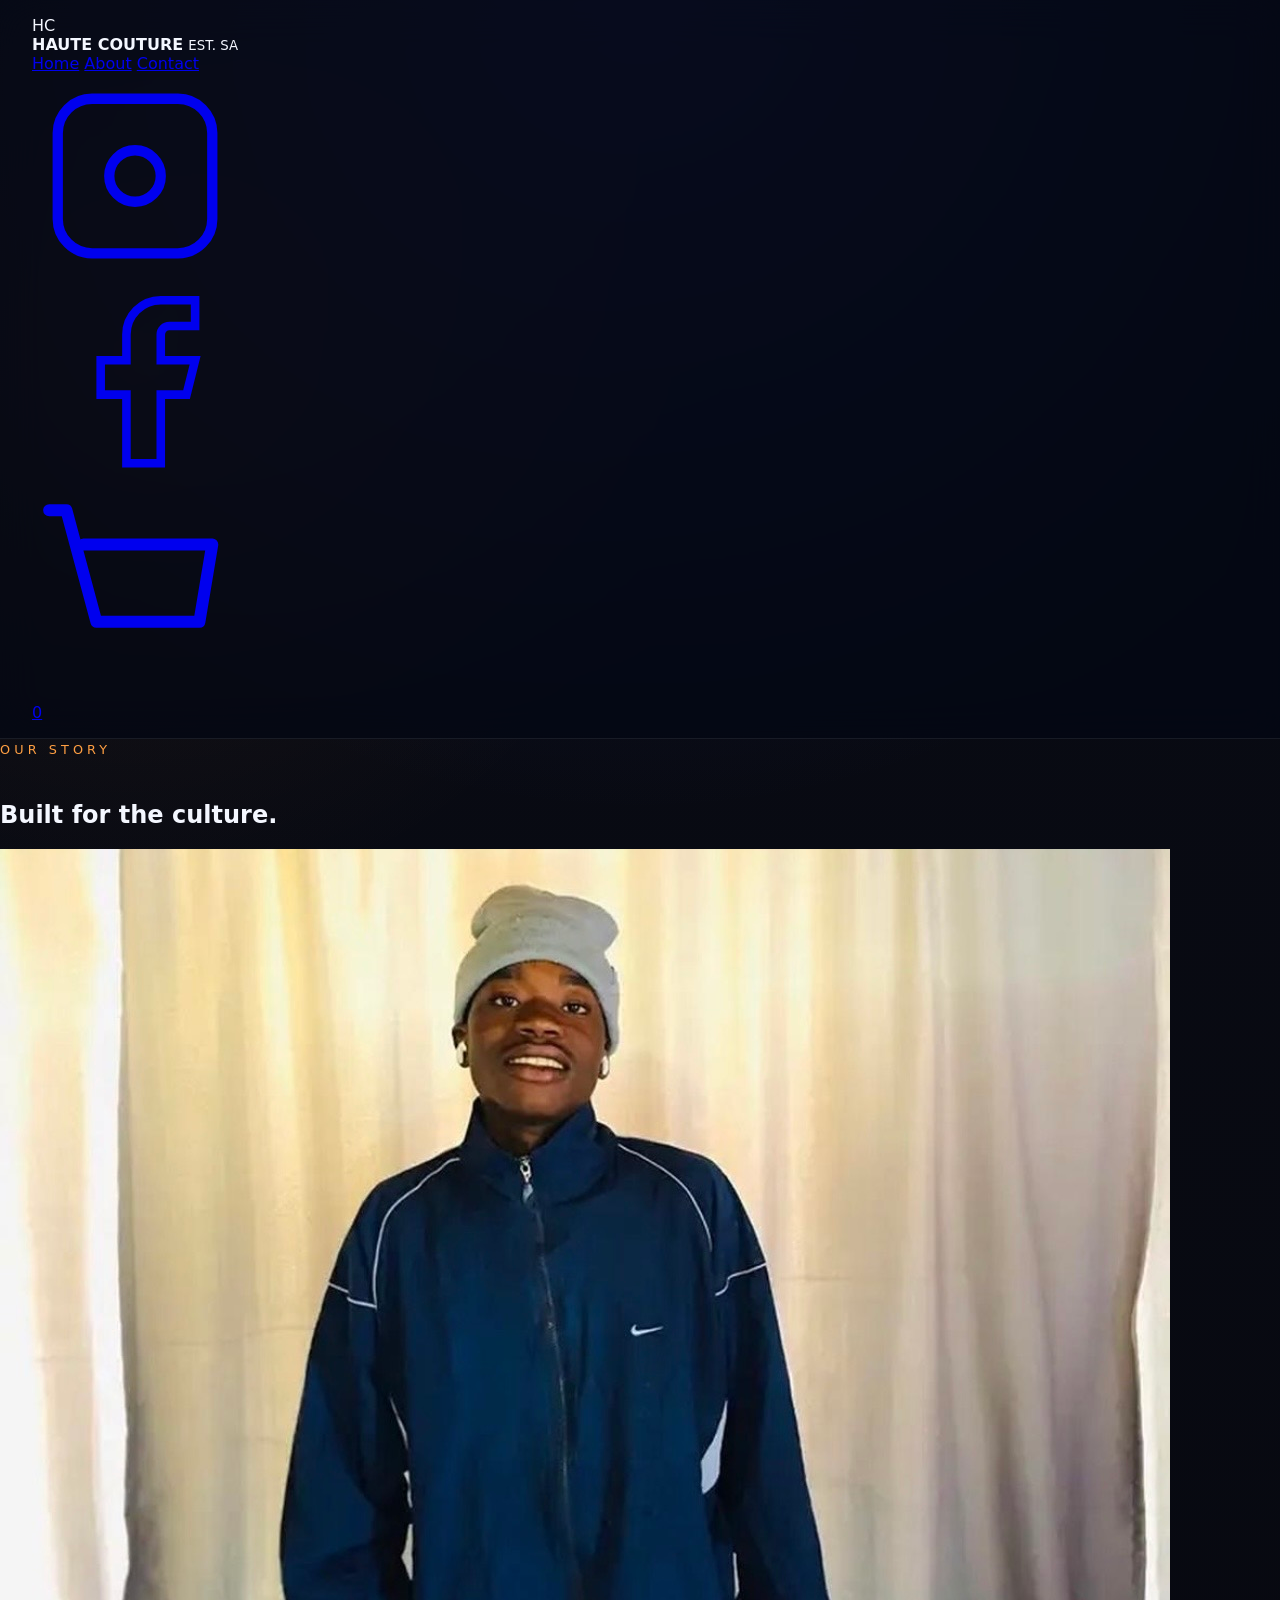
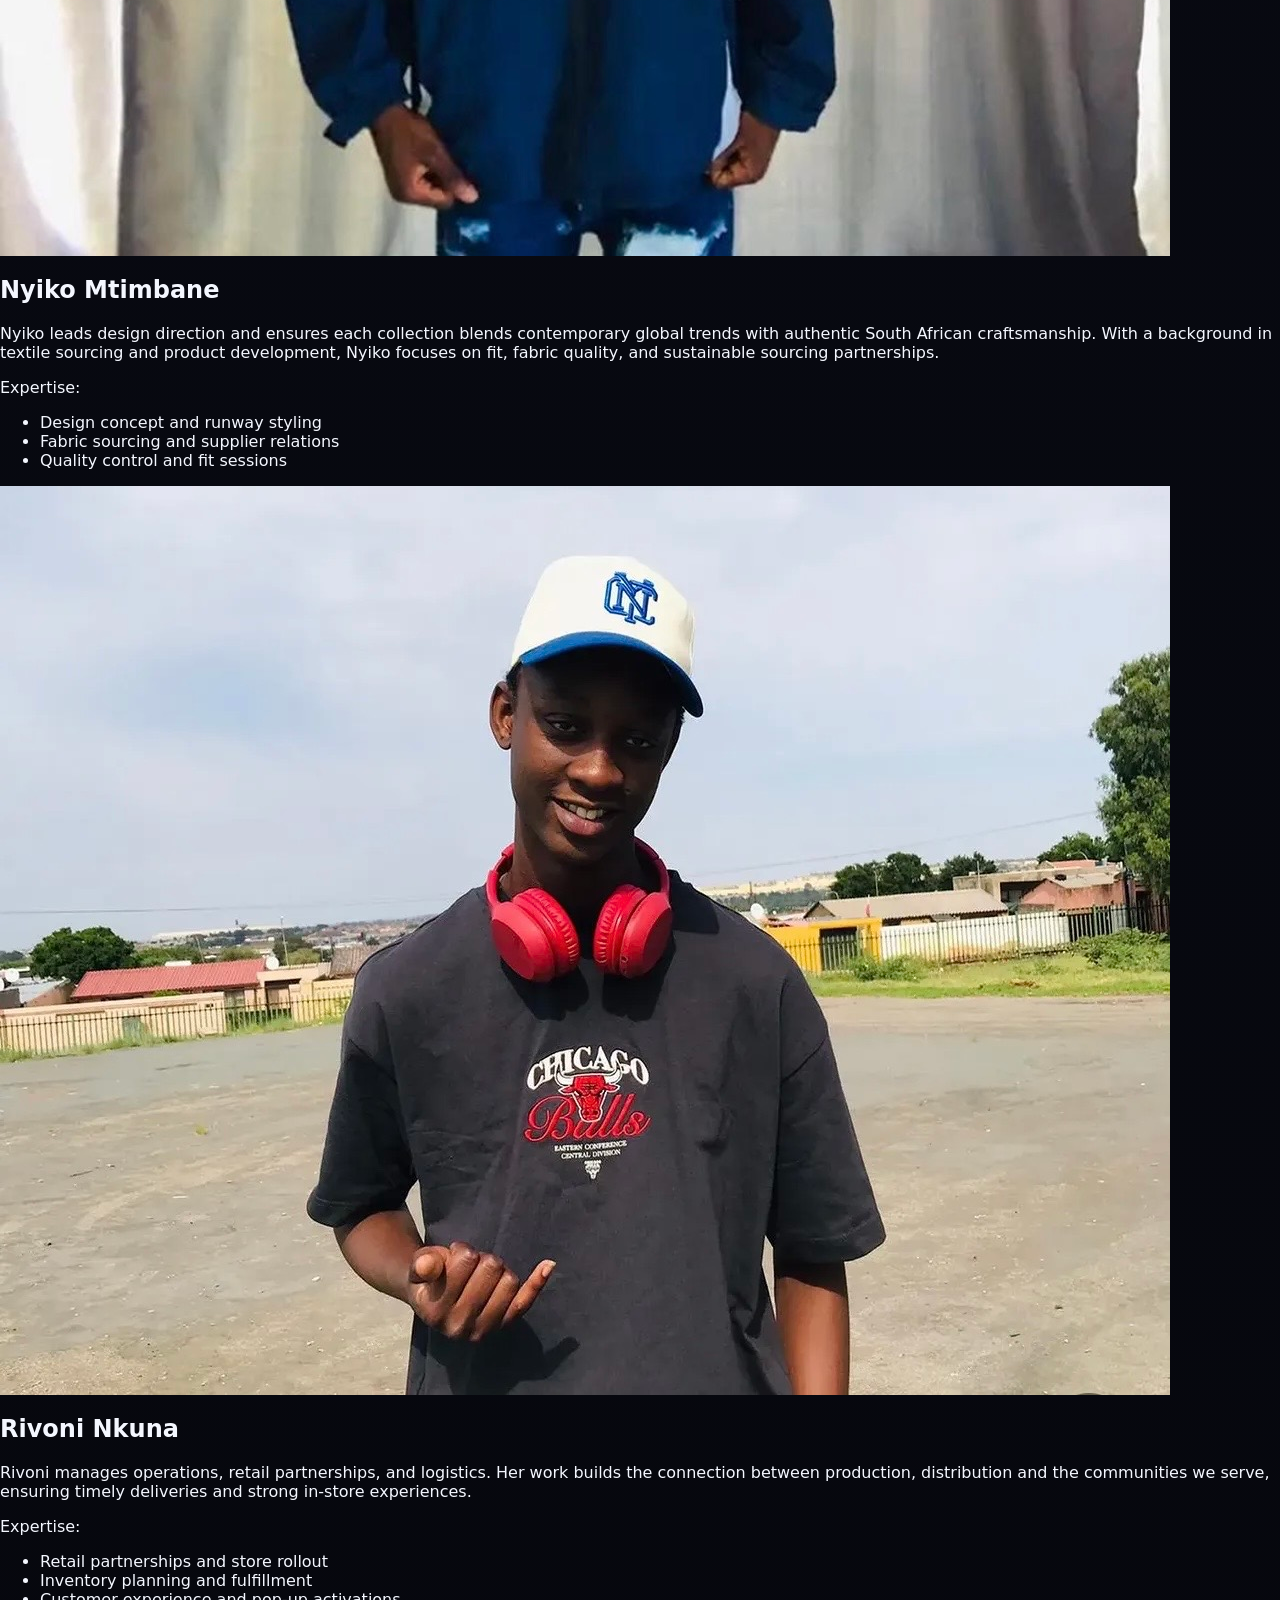
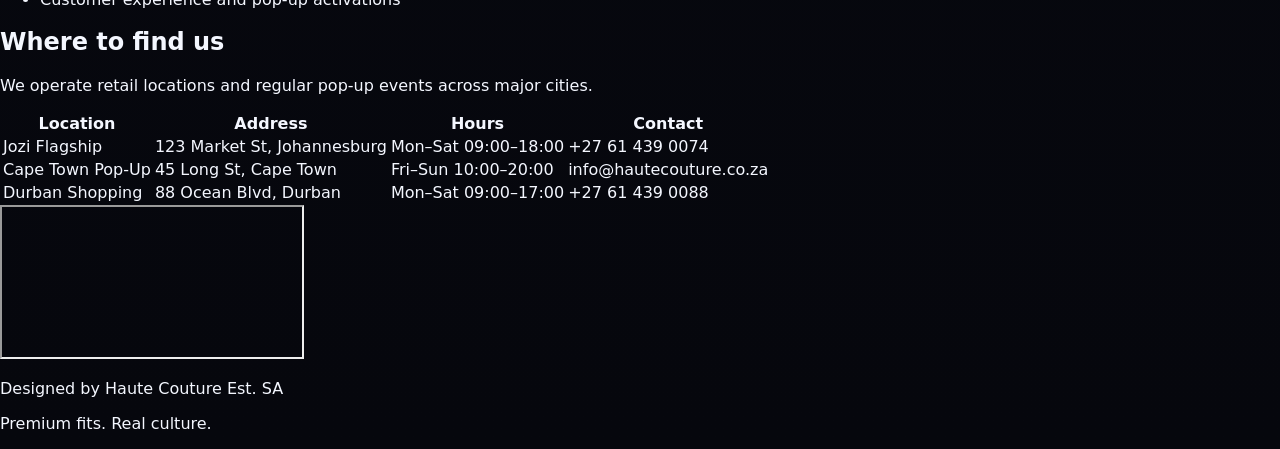
<file: about.html>
<!DOCTYPE html>
<html lang="en">
<head>
    <meta charset="UTF-8">
    <meta name="viewport" content="width=device-width, initial-scale=1.0">
    <title>About | Haute Couture</title>
    <link rel="stylesheet" href="style.css">
</head>
<body>
    <header class="site-header">
        <div class="container header-row">
            <div class="logo-wrap" aria-label="Haute Couture home">
                <span class="logo-mark">HC</span>
                <div>
                    <strong>HAUTE COUTURE</strong>
                    <small>EST. SA</small>
                </div>
            </div>

            <nav class="main-nav" aria-label="Main navigation">
                <a href="index.html">Home</a>
                <a href="about.html">About</a>
                <a href="contact.html">Contact</a>
            </nav>

            <div class="nav-icons">
                <a class="icon-btn" href="#" aria-label="Instagram">
                    <svg viewBox="0 0 24 24" fill="none" xmlns="http://www.w3.org/2000/svg"><rect x="3" y="3" width="18" height="18" rx="4" stroke="currentColor" stroke-width="1.2"/><circle cx="12" cy="12" r="3" stroke="currentColor" stroke-width="1.2"/></svg>
                </a>
                <a class="icon-btn" href="#" aria-label="Facebook">
                    <svg viewBox="0 0 24 24" fill="none" xmlns="http://www.w3.org/2000/svg"><path d="M18 2h-3a4 4 0 0 0-4 4v3H8v4h3v8h4v-8h3l1-4h-4V6a1 1 0 0 1 1-1h3V2z" stroke="currentColor" stroke-width="1" fill="none"/></svg>
                </a>
                <a class="icon-btn" href="cart.html" id="cart-btn" aria-label="Cart">
                    <svg viewBox="0 0 24 24" fill="none" xmlns="http://www.w3.org/2000/svg"><path d="M6 6h15l-1.5 9h-12L4 2H2" stroke="currentColor" stroke-width="1.4" stroke-linecap="round" stroke-linejoin="round"/></svg>
                    <span id="cart-count">0</span>
                </a>
            </div>
        </div>
    </header>

    <main class="container page-space">
        <section class="section-head">
            <div>
                <span class="eyebrow muted">Our story</span>
                <h2>Built for the culture.</h2>
            </div>
        </section>

        <section class="about-grid">
            <div class="about-item card">
                <img src="founder1.jpg.jpg" alt="Nyiko Mtimbane">
                <div class="about-details">
                    <h2>Nyiko Mtimbane</h2>
                    <p>Nyiko leads design direction and ensures each collection blends contemporary global trends with authentic South African craftsmanship. With a background in textile sourcing and product development, Nyiko focuses on fit, fabric quality, and sustainable sourcing partnerships.</p>
                    <p class="muted">Expertise:</p>
                    <ul class="feature-list compact-list">
                        <li>Design concept and runway styling</li>
                        <li>Fabric sourcing and supplier relations</li>
                        <li>Quality control and fit sessions</li>
                    </ul>
                </div>
            </div>

            <div class="about-item card">
                <img src="founder2.jpg.jpg" alt="Rivoni Nkuna">
                <div class="about-details">
                    <h2>Rivoni Nkuna</h2>
                    <p>Rivoni manages operations, retail partnerships, and logistics. Her work builds the connection between production, distribution and the communities we serve, ensuring timely deliveries and strong in-store experiences.</p>
                    <p class="muted">Expertise:</p>
                    <ul class="feature-list compact-list">
                        <li>Retail partnerships and store rollout</li>
                        <li>Inventory planning and fulfillment</li>
                        <li>Customer experience and pop-up activations</li>
                    </ul>
                </div>
            </div>
        </section>

        <section class="page-space-sm">
            <h2>Where to find us</h2>
            <p class="muted">We operate retail locations and regular pop-up events across major cities.</p>

            <table class="store-table">
                <thead>
                    <tr>
                        <th>Location</th>
                        <th>Address</th>
                        <th>Hours</th>
                        <th>Contact</th>
                    </tr>
                </thead>
                <tbody>
                    <tr>
                        <td>Jozi Flagship</td>
                        <td>123 Market St, Johannesburg</td>
                        <td>Mon–Sat 09:00–18:00</td>
                        <td>+27 61 439 0074</td>
                    </tr>
                    <tr>
                        <td>Cape Town Pop-Up</td>
                        <td>45 Long St, Cape Town</td>
                        <td>Fri–Sun 10:00–20:00</td>
                        <td>info@hautecouture.co.za</td>
                    </tr>
                    <tr>
                        <td>Durban Shopping</td>
                        <td>88 Ocean Blvd, Durban</td>
                        <td>Mon–Sat 09:00–17:00</td>
                        <td>+27 61 439 0088</td>
                    </tr>
                </tbody>
            </table>

            <div class="map-wrap">
                <iframe src="https://www.google.com/maps?q=Johannesburg%20South%20Africa&output=embed" allowfullscreen="" loading="lazy"></iframe>
            </div>
        </section>
    </main>

    <footer class="site-footer">
        <div class="container footer-inner">
            <p>Designed by Haute Couture Est. SA</p>
            <p>Premium fits. Real culture.</p>
        </div>
    </footer>
</body>
</html>
</file>
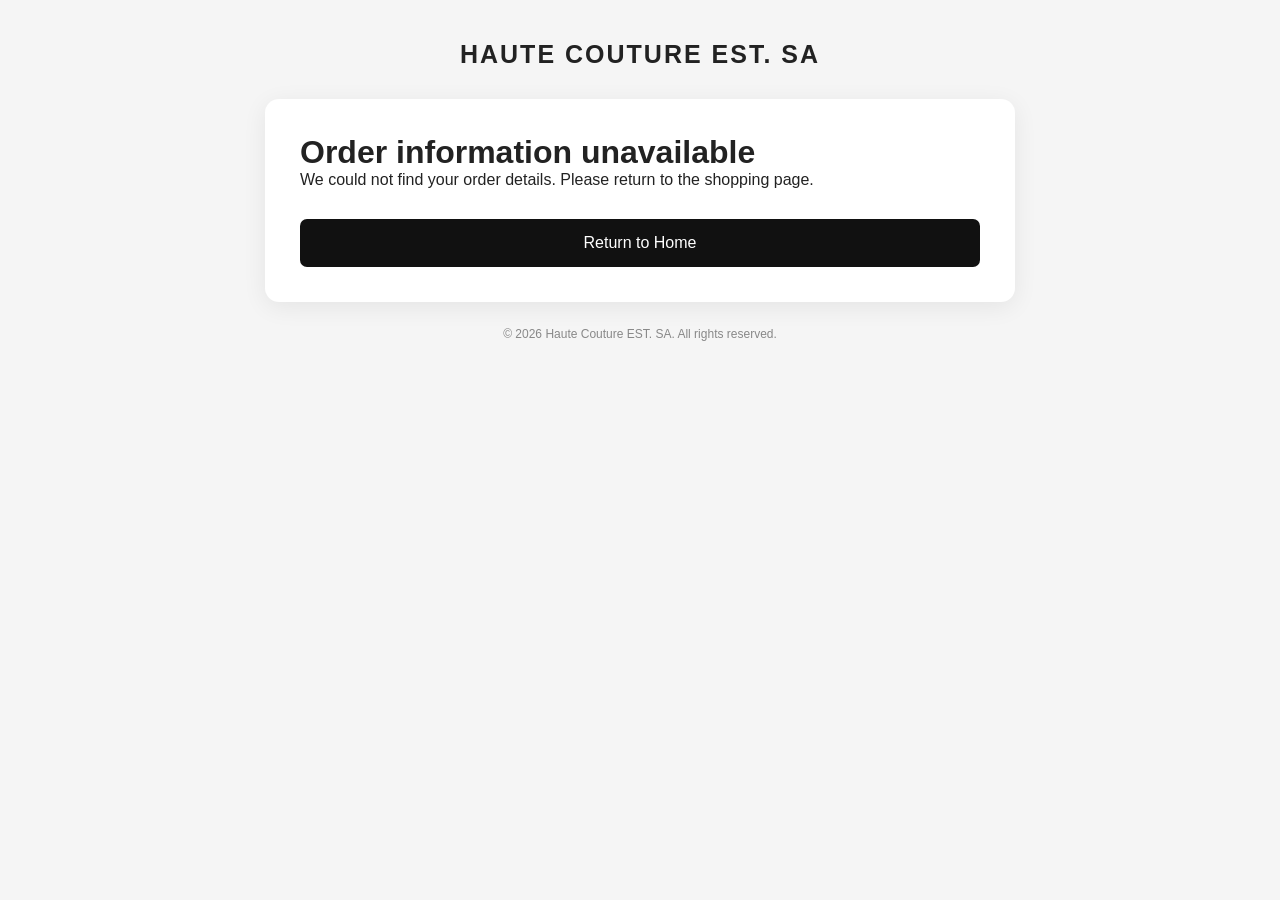
<file: order-confirmation.html>
<!DOCTYPE html>
<html lang="en">
<head>
    <meta charset="UTF-8">
    <meta name="viewport" content="width=device-width, initial-scale=1.0">

    <title>Order Confirmation | Haute Couture EST. SA</title>

    <style>
        * {
            margin: 0;
            padding: 0;
            box-sizing: border-box;
        }

        body {
            font-family: Arial, sans-serif;
            background: #f5f5f5;
            color: #222;
            min-height: 100vh;
            padding: 40px 20px;
        }

        .confirmation-container {
            max-width: 750px;
            margin: auto;
        }

        .brand {
            text-align: center;
            margin-bottom: 30px;
            font-size: 25px;
            font-weight: bold;
            letter-spacing: 2px;
        }

        .confirmation-card {
            background: white;
            border-radius: 14px;
            padding: 35px;
            box-shadow: 0 5px 25px rgba(0,0,0,0.07);
        }

        .success-icon {
            width: 75px;
            height: 75px;
            margin: 0 auto 20px;
            border-radius: 50%;
            background: #e6f8ed;
            color: #159447;
            display: flex;
            align-items: center;
            justify-content: center;
            font-size: 38px;
        }

        .heading {
            text-align: center;
            margin-bottom: 12px;
        }

        .heading h1 {
            font-size: 28px;
            margin-bottom: 10px;
        }

        .heading p {
            color: #666;
            line-height: 1.6;
        }

        .order-number {
            background: #f5f5f5;
            padding: 18px;
            border-radius: 8px;
            text-align: center;
            margin: 25px 0;
        }

        .order-number small {
            color: #777;
            display: block;
            margin-bottom: 8px;
        }

        .order-number strong {
            font-size: 21px;
            letter-spacing: 1px;
        }

        .section {
            margin-top: 28px;
        }

        .section h2 {
            font-size: 18px;
            margin-bottom: 15px;
            border-bottom: 1px solid #eee;
            padding-bottom: 12px;
        }

        .detail-row {
            display: flex;
            justify-content: space-between;
            gap: 15px;
            padding: 10px 0;
            font-size: 14px;
        }

        .detail-row span:first-child {
            color: #666;
        }

        .detail-row span:last-child {
            text-align: right;
            overflow-wrap: anywhere;
        }

        .product-item {
            display: flex;
            justify-content: space-between;
            gap: 15px;
            padding: 13px 0;
            border-bottom: 1px solid #eee;
        }

        .product-item span:first-child {
            font-weight: 500;
        }

        .product-item span:last-child {
            white-space: nowrap;
        }

        .total-row {
            font-size: 18px;
            font-weight: bold;
            border-top: 1px solid #ddd;
            margin-top: 10px;
            padding-top: 18px;
        }

        .status {
            display: inline-block;
            background: #fff2d8;
            color: #966000;
            padding: 8px 14px;
            border-radius: 20px;
            font-size: 13px;
            font-weight: bold;
        }

        .notice {
            background: #f7f7f7;
            padding: 16px;
            border-radius: 8px;
            margin-top: 25px;
            color: #555;
            font-size: 14px;
            line-height: 1.6;
        }

        .shop-button {
            display: block;
            background: #111;
            color: white;
            text-decoration: none;
            text-align: center;
            padding: 15px;
            border-radius: 7px;
            margin-top: 30px;
            transition: 0.3s;
        }

        .shop-button:hover {
            background: #444;
        }

        .footer {
            text-align: center;
            color: #888;
            font-size: 12px;
            margin-top: 25px;
        }

        @media (max-width: 550px) {
            body {
                padding: 20px 12px;
            }

            .confirmation-card {
                padding: 22px 17px;
            }

            .heading h1 {
                font-size: 23px;
            }

            .detail-row,
            .product-item {
                font-size: 13px;
            }
        }
    </style>
</head>

<body>

    <main class="confirmation-container">

        <div class="brand">
            HAUTE COUTURE EST. SA
        </div>

        <div class="confirmation-card">

            <div class="success-icon">✓</div>

            <div class="heading">
                <h1>Thank You for Your Order!</h1>

                <p>
                    Your order has been successfully submitted.
                    We appreciate your support.
                </p>
            </div>

            <div class="order-number">
                <small>YOUR ORDER NUMBER</small>
                <strong id="order-id">Loading...</strong>
            </div>

            <div class="section">
                <h2>Order Status</h2>

                <span class="status" id="order-status">
                    Pending confirmation
                </span>
            </div>

            <div class="section">
                <h2>Customer Information</h2>

                <div id="customer-details"></div>
            </div>

            <div class="section">
                <h2>Delivery Information</h2>

                <div id="delivery-details"></div>
            </div>

            <div class="section">
                <h2>Products Ordered</h2>

                <div id="order-items"></div>
            </div>

            <div class="section">
                <h2>Payment Summary</h2>

                <div id="payment-summary"></div>
            </div>

            <div class="notice">
                <strong>What's next?</strong><br>
                Our team will contact you to confirm your
                order and arrange payment and delivery.
                Please keep your order number for reference.
            </div>

            <a href="index.html" class="shop-button">
                Continue Shopping
            </a>

        </div>

        <div class="footer">
            © 2026 Haute Couture EST. SA. All rights reserved.
        </div>

    </main>

    <script>
        const order = JSON.parse(
            sessionStorage.getItem('orderConfirmationData') || 'null'
        );

        const money = (amount) =>
            `R${Number(amount || 0).toFixed(2)}`;

        const safe = (value) =>
            String(value ?? '').replace(/[&<>"']/g, char => ({
                '&': '&amp;',
                '<': '&lt;',
                '>': '&gt;',
                '"': '&quot;',
                "'": '&#39;'
            })[char]);

        if (!order) {

            document.querySelector('.confirmation-card').innerHTML = `
                <h1>Order information unavailable</h1>
                <p>
                    We could not find your order details.
                    Please return to the shopping page.
                </p>
                <a href="index.html" class="shop-button">
                    Return to Home
                </a>
            `;

        } else {

            document.getElementById('order-id').textContent =
                order.orderId;

            document.getElementById('order-status').textContent =
                order.status || 'Pending confirmation';

            document.getElementById('customer-details').innerHTML = `
                <div class="detail-row">
                    <span>Full name</span>
                    <span>${safe(order.fullName)}</span>
                </div>

                <div class="detail-row">
                    <span>Email</span>
                    <span>${safe(order.email)}</span>
                </div>

                <div class="detail-row">
                    <span>Phone</span>
                    <span>${safe(order.phone)}</span>
                </div>
            `;

            document.getElementById('delivery-details').innerHTML = `
                <div class="detail-row">
                    <span>Address</span>
                    <span>
                        ${safe(order.address)},
                        ${safe(order.city)},
                        ${safe(order.state)},
                        ${safe(order.zip)},
                        ${safe(order.country)}
                    </span>
                </div>

                <div class="detail-row">
                    <span>Delivery notes</span>
                    <span>${safe(order.notes || 'None')}</span>
                </div>
            `;

            document.getElementById('order-items').innerHTML =
                (order.items || []).map(item => `
                    <div class="product-item">
                        <span>${safe(item.name)}</span>
                        <span>${money(item.price)}</span>
                    </div>
                `).join('');

            document.getElementById('payment-summary').innerHTML = `
                <div class="detail-row">
                    <span>Subtotal</span>
                    <span>${money(order.subtotal)}</span>
                </div>

                <div class="detail-row">
                    <span>Delivery fee</span>
                    <span>${money(order.shipping)}</span>
                </div>

                <div class="detail-row total-row">
                    <span>Total</span>
                    <span>${money(order.total)}</span>
                </div>
            `;
        }
    </script>

</body>
</html>
</file>
<file: style.css>
:root {
  --bg: #090b14;
  --surface: rgba(255, 255, 255, 0.08);
  --text: #f4f7ff;
  --muted: #b4b9cd;
  --accent: #ff9f43;
  --shadow: 0 32px 120px rgba(0, 0, 0, 0.28);
  --line: rgba(255, 255, 255, 0.12);
  font-family: 'Inter', ui-sans-serif, system-ui, sans-serif;
}

* {
  box-sizing: border-box;
}

html {
  scroll-behavior: smooth;
  
}

body {
  margin: 0;
  min-height: 100vh;
  background: radial-gradient(circle at top, rgba(74, 95, 248, 0.16), transparent 22%),
    radial-gradient(circle at 10% 10%, rgba(255, 159, 67, 0.08), transparent 16%),
    linear-gradient(180deg, #090b14 0%, #06070d 100%);
  color: var(--text);
  overflow-x: hidden;
}

button,
a {
  font: inherit;
}

img {
  display: block;
  max-width: 100%;
}

.site-header {
  position: sticky;
  top: 0;
  z-index: 20;
  display: flex;
  align-items: center;
  justify-content: space-between;
  gap: 1rem;
  padding: 1rem 2rem;
  backdrop-filter: blur(20px);
  background: rgba(4, 7, 20, 0.72);
  border-bottom: 1px solid rgba(255, 255, 255, 0.08);
}

.brand {
  font-weight: 800;
  letter-spacing: 0.12em;
  text-transform: uppercase;
  color: var(--text);
}

.site-nav {
  display: flex;
  gap: 1.4rem;
  flex-wrap: wrap;
}

.site-nav a {
  color: var(--muted);
  text-decoration: none;
  transition: color 0.2s ease;
}

.site-nav a:hover,
.site-nav a:focus {
  color: var(--text);
}

.cart-count {
  margin-left: 0.35rem;
  padding: 0.15rem 0.55rem;
  border-radius: 999px;
  background: rgba(255, 159, 67, 0.18);
  color: #fff;
  font-size: 0.82rem;
}

.hero {
  position: relative;
  min-height: 100vh;
  display: grid;
  grid-template-columns: 1.2fr 0.8fr;
  align-items: center;
  gap: 2rem;
  padding: 6rem 2rem 3rem;
  z-index: 1;
}

.hero__copy {
  max-width: 640px;
}

.hero h1 {
  font-size: clamp(3rem, 5vw, 5.2rem);
  line-height: 1;
  margin: 0 0 1.2rem;
  max-width: 14ch;
}

.hero p {
  max-width: 620px;
  color: var(--muted);
  line-height: 1.8;
  margin-bottom: 2rem;
}

.hero__actions {
  display: flex;
  gap: 1rem;
  flex-wrap: wrap;
  margin-bottom: 2rem;
}

.hero__preview {
  display: grid;
  gap: 1.5rem;
}

.preview-card {
  border-radius: 32px;
  padding: 2rem;
  background: rgba(255, 255, 255, 0.06);
  border: 1px solid rgba(255, 255, 255, 0.12);
  box-shadow: var(--shadow);
}

.preview-card--big {
  grid-column: span 2;
}

.preview-card strong {
  display: block;
  margin-bottom: 0.75rem;
  font-size: 1.8rem;
}

.preview-card span {
  color: var(--muted);
}

.eyebrow {
  display: inline-block;
  text-transform: uppercase;
  letter-spacing: 0.32em;
  color: var(--accent);
  font-size: 0.8rem;
  margin-bottom: 1.5rem;
}

.button {
  display: inline-flex;
  align-items: center;
  justify-content: center;
  gap: 0.5rem;
  padding: 0.95rem 1.6rem;
  border-radius: 999px;
  border: none;
  text-decoration: none;
  cursor: pointer;
  transition: transform 0.22s ease, box-shadow 0.22s ease, background-color 0.22s ease;
}

.button:hover {
  transform: translateY(-2px);
}

.button--primary {
  background: linear-gradient(135deg, #6f6dff, #ff9f43);
  color: #0f1124;
  box-shadow: 0 18px 35px rgba(255, 159, 67, 0.18);
}

.button--secondary {
  background: rgba(255, 255, 255, 0.08);
  color: var(--text);
  border: 1px solid rgba(255, 255, 255, 0.12);
  display: inline-flex;
  align-items: center;
  gap: 0.6rem;
  transition: all 0.3s ease;
}

.button--secondary:hover {
  background: rgba(255, 159, 67, 0.15);
  border-color: rgba(255, 159, 67, 0.4);
}

.button--secondary i {
  transition: transform 0.3s ease;
}

.button--secondary:hover i {
  transform: scale(1.2);
}

.scene {
  position: fixed;
  inset: 0;
  pointer-events: none;
  overflow: hidden;
  z-index: 0;
}

.scene__spark,
.scene__orb {
  position: absolute;
  border-radius: 50%;
  opacity: 0.8;
  filter: blur(1px);
}

.scene__spark {
  width: 100px;
  height: 100px;
  background: radial-gradient(circle, rgba(255, 159, 67, 0.45), transparent 45%);
}

.spark--one {
  top: 12%;
  left: 10%;
}

.spark--two {
  top: 40%;
  right: 8%;
  width: 120px;
  height: 120px;
  background: radial-gradient(circle, rgba(81, 148, 255, 0.35), transparent 55%);
}

.spark--three {
  bottom: 18%;
  left: 22%;
}

.spark--four {
  bottom: 25%;
  right: 16%;
  width: 90px;
  height: 90px;
  background: radial-gradient(circle, rgba(255, 255, 255, 0.18), transparent 52%);
}

.scene__orb {
  width: 200px;
  height: 200px;
  background: radial-gradient(circle at 30% 30%, rgba(102, 69, 255, 0.22), rgba(255, 159, 67, 0.04));
}

.orb--one {
  top: 20%;
  right: 12%;
}

.orb--two {
  bottom: 14%;
  left: 10%;
  width: 170px;
  height: 170px;
}

.orb--three {
  top: 55%;
  left: 50%;
  transform: translateX(-50%);
  width: 220px;
  height: 220px;
  background: radial-gradient(circle at 40% 40%, rgba(255, 159, 67, 0.18), rgba(81, 148, 255, 0.06));
}

.section {
  position: relative;
  z-index: 1;
  padding: 4rem 2rem;
}

.section--shop-hero {
  position: relative;
  background-image: linear-gradient(180deg, rgba(8, 12, 22, 0.84), rgba(8, 12, 22, 0.84)), url('image/brian-wangenheim-9oYVLajlsg8-unsplash.jpg');
  background-size: cover;
  background-position: center;
  color: #fff;
}

.section--cart-bg {
  position: relative;
  background-image: linear-gradient(180deg, rgba(8, 12, 22, 0.81), rgba(8, 12, 22, 0.81)), url('image/dominik-vanyi-Mk2ls9UBO2E-unsplash.jpg');
  background-size: cover;
  background-position: center;
  color: #fff;
}

.section--shop-hero::before,
.section--cart-bg::before {
  content: "";
  position: absolute;
  inset: 0;
  background: rgba(3, 6, 15, 0.56);
}

.section--shop-hero > * {
  position: relative;
  z-index: 1;
}

.section--cart-bg > * {
  position: relative;
  z-index: 1;
}

.section__heading {
  max-width: 780px;
  margin-bottom: 2rem;
}

.section__heading strong {
  display: block;
  text-transform: uppercase;
  letter-spacing: 0.35em;
  color: var(--accent);
  margin-bottom: 1rem;
}

.section__heading h2 {
  font-size: clamp(2.1rem, 3.5vw, 3.4rem);
  margin: 0;
  line-height: 1.05;
}

.feature-grid,
.category-grid,
.location-grid,
.history-grid {
  display: grid;
  grid-template-columns: repeat(auto-fit, minmax(260px, 1fr));
  gap: 1.5rem;
}

.feature-card,
.category-card,
.location-card,
.story-card,
.cart-panel__inner,
.delivery-panel__inner {
  background: rgba(255, 255, 255, 0.05);
  border: 1px solid rgba(255, 255, 255, 0.1);
  border-radius: 28px;
  padding: 2rem;
  box-shadow: inset 0 0 0 1px rgba(255, 255, 255, 0.02);
}

body[data-page="about"] .feature-card,
body[data-page="about"] .story-card,
body[data-page="about"] .proof-card {
  background: rgba(6, 10, 22, 0.88);
  border: 1px solid rgba(255, 159, 67, 0.22);
  box-shadow: 0 35px 80px rgba(255, 159, 67, 0.08);
}

body[data-page="about"] .feature-card,
body[data-page="about"] .story-card,
body[data-page="about"] .proof-card {
  background-clip: padding-box;
}

body[data-page="about"] .feature-card.reveal {
  transform: translateX(-40px);
  opacity: 0;
}

body[data-page="about"] .story-card.reveal {
  transform: translateX(40px);
  opacity: 0;
}

body[data-page="about"] .proof-card.reveal {
  transform: translateY(40px);
  opacity: 0;
}

body[data-page="about"] .feature-card.reveal.is-visible,
body[data-page="about"] .story-card.reveal.is-visible,
body[data-page="about"] .proof-card.reveal.is-visible {
  transform: translateX(0) translateY(0);
  opacity: 1;
}

.feature-card h3,
.category-card h3,
.location-card h3 {
  margin-top: 0;
  font-size: 1.35rem;
}

.feature-card p,
.category-card p,
.location-card p {
  color: var(--muted);
  margin: 0.85rem 0 0;
  line-height: 1.8;
}

.proof-gallery {
  margin-top: 2rem;
}

.proof-gallery h3 {
  margin-bottom: 1.2rem;
}

.proof-grid {
  display: grid;
  grid-template-columns: repeat(auto-fit, minmax(240px, 1fr));
  gap: 1.25rem;
}

.proof-card {
  position: relative;
  min-height: 260px;
  border-radius: 28px;
  overflow: hidden;
  background: rgba(255, 255, 255, 0.06);
  border: 1px solid rgba(255, 255, 255, 0.12);
  box-shadow: var(--shadow);
  display: flex;
  align-items: flex-end;
}

.proof-card::before {
  content: "";
  position: absolute;
  inset: 0;
  background-size: cover;
  background-position: center;
  opacity: 0.95;
}

.proof-copy {
  position: relative;
  z-index: 1;
  padding: 1.8rem;
  background: linear-gradient(180deg, rgba(6, 9, 18, 0.18), rgba(6, 9, 18, 0.85));
  width: 100%;
}

.proof-copy strong {
  display: block;
  font-size: 1.2rem;
  margin-bottom: 0.55rem;
}

.proof-copy p {
  margin: 0;
  color: rgba(255, 255, 255, 0.85);
  line-height: 1.7;
}

.proof-card--one::before {
  background-image: url('image/adriano-qCB_-fzt35s-unsplash.jpg');
}

.proof-card--two::before {
  background-image: url('image/brian-wangenheim-9oYVLajlsg8-unsplash.jpg');
}

.proof-card--three::before {
  background-image: url('image/arthur-dick-jZiDVf-UNDk-unsplash.jpg');
}

.proof-card--four::before {
  background-image: url('image/vladimir-patkachakov-Mx6Xmf_nbRk-unsplash.jpg');
}

.proof-grid--location .proof-card--one::before {
  background-image: url('image/ben-ostrower-BM4FXbz2Xt0-unsplash.jpg');
}

.proof-grid--location .proof-card--two::before {
  background-image: url('image/ant-rozetsky-SLIFI67jv5k-unsplash.jpg');
}

.proof-grid--location .proof-card--three::before {
  background-image: url('image/tobias-kleeb-rpP7zWy-Uxc-unsplash.jpg');
}

.cards {
  display: grid;
  grid-template-columns: repeat(auto-fit, minmax(280px, 1fr));
  gap: 1.8rem;
}

.product-card {
  position: relative;
  background: rgba(255, 255, 255, 0.06);
  border: 1px solid rgba(255, 255, 255, 0.1);
  border-radius: 32px;
  padding: 1.5rem;
  box-shadow: var(--shadow);
  overflow: hidden;
  backdrop-filter: blur(18px);
  display: grid;
  gap: 1.2rem;
}

.product-card::before {
  content: "";
  position: absolute;
  inset: 0;
  background: linear-gradient(180deg, rgba(255, 255, 255, 0.05), transparent 45%);
  pointer-events: none;
}

.product-card__image {
  position: relative;
  width: 100%;
  min-height: 220px;
  border-radius: 28px;
  overflow: hidden;
  background: linear-gradient(180deg, rgba(81, 148, 255, 0.14), rgba(255, 159, 67, 0.11));
  display: grid;
  place-items: center;
}

.product-card__image::after {
  content: "";
  position: absolute;
  inset: 0;
  background: radial-gradient(circle at 20% 20%, rgba(255, 255, 255, 0.15), transparent 35%);
}

.image--rock1 {
  background-image: url('image/5.jpg');
  background-size: cover;
  background-position: center;
}

.image--rock2 {
  background-image: url('image/ant-rozetsky-SLIFI67jv5k-unsplash.jpg');
  background-size: cover;
  background-position: center;
}

.image--rock3 {
  background-image: url('image/9.jpg');
  background-size: cover;
  background-position: center;
}

.image--rock4 {
  background-image: url('image/tobias-kleeb-rpP7zWy-Uxc-unsplash.jpg');
  background-size: cover;
  background-position: center;
}

.image--rock5 {
  background-image: url('image/arthur-dick-jZiDVf-UNDk-unsplash.jpg');
  background-size: cover;
  background-position: center;
}

.image--rock6 {
  background-image: url('image/ant-rozetsky-SLIFI67jv5k-unsplash.jpg');
  background-size: cover;
  background-position: center;
}

.image--rock7 {
  background-image: url('image/tobias-kleeb-rpP7zWy-Uxc-unsplash.jpg');
  background-size: cover;
  background-position: center;
}

.image--rock8 {
  background-image: url('image/istockphoto-2238653278-1024x1024.jpg');
  background-size: cover;
  background-position: center;
}

.image--rock9 {
  background-image: url('image/wolfgang-weiser-2OCcshgezsE-unsplash.jpg');
  background-size: cover;
  background-position: center;
}

.card-badge {
  position: absolute;
  top: 1rem;
  right: 1rem;
  padding: 0.45rem 0.95rem;
  border-radius: 999px;
  font-size: 0.75rem;
  font-weight: 700;
  letter-spacing: 0.08em;
  text-transform: uppercase;
  background: rgba(0, 0, 0, 0.45);
  color: #fff;
  z-index: 1;
}

.product-card__body {
  position: relative;
  z-index: 1;
}

.product-card h3 {
  margin: 0 0 0.8rem;
  font-size: 1.5rem;
}

.product-card p {
  color: var(--muted);
  line-height: 1.8;
  margin: 0 0 1.4rem;
}

.product-card__meta {
  display: flex;
  align-items: center;
  justify-content: space-between;
  gap: 1rem;
  flex-wrap: wrap;
}

.price {
  font-size: 1.35rem;
  font-weight: 700;
}

.checkout-grid {
  display: grid;
  grid-template-columns: 1.1fr 0.9fr;
  gap: 1.8rem;
}

.gallery-slider {
  position: relative;
  overflow: hidden;
  border-radius: 32px;
  min-height: 420px;
  background: rgba(255, 255, 255, 0.04);
  border: 1px solid rgba(255, 255, 255, 0.12);
  box-shadow: var(--shadow);
}

.slider-track {
  display: flex;
  width: 400%;
  transition: transform 0.8s ease;
}

.slide-item {
  min-width: 100%;
  position: relative;
  padding: 3rem;
  display: grid;
  align-items: flex-end;
  background-size: cover;
  background-position: center;
  color: #fff;
}

.slide-item::before {
  content: "";
  position: absolute;
  inset: 0;
  background: linear-gradient(180deg, rgba(7, 13, 33, 0.12), rgba(7, 13, 33, 0.75));
}

.slide-copy {
  position: relative;
  z-index: 1;
  max-width: 520px;
}

.slide-copy span {
  display: inline-block;
  text-transform: uppercase;
  letter-spacing: 0.3em;
  color: var(--accent);
  margin-bottom: 1rem;
  font-size: 0.78rem;
}

.slide-copy h3 {
  font-size: clamp(2rem, 3vw, 2.7rem);
  margin: 0 0 0.8rem;
}

.slide-copy p {
  color: rgba(255, 255, 255, 0.88);
  line-height: 1.8;
}

.slider-controls {
  position: absolute;
  left: 50%;
  bottom: 1.4rem;
  transform: translateX(-50%);
  display: flex;
  gap: 1rem;
  z-index: 2;
}

.slide-button {
  border: none;
  background: rgba(255, 255, 255, 0.12);
  color: #fff;
  padding: 0.95rem 1.2rem;
  border-radius: 999px;
  cursor: pointer;
  transition: background-color 0.2s ease, transform 0.2s ease;
}

.slide-button:hover {
  background: rgba(255, 159, 67, 0.92);
  transform: translateY(-2px);
}

.map-card {
  margin-top: 2rem;
  background: rgba(255, 255, 255, 0.05);
  border: 1px solid rgba(255, 255, 255, 0.14);
  border-radius: 28px;
  padding: 2rem;
  box-shadow: var(--shadow);
}

.map-card h3 {
  margin-top: 0;
}

.map-card p {
  color: var(--muted);
  line-height: 1.75;
}

.map-frame {
  width: 100%;
  min-height: 320px;
  margin-top: 1.5rem;
  border: 0;
  border-radius: 24px;
}

.story-card {
  background: rgba(255, 255, 255, 0.05);
  border: 1px solid rgba(255, 255, 255, 0.12);
  border-radius: 28px;
  padding: 1.8rem;
}

.about-copy {
  margin-top: 1.8rem;
  color: var(--muted);
  line-height: 1.75;
}

.hero {
  background-image: radial-gradient(circle at top left, rgba(255, 159, 67, 0.14), transparent 20%),
    radial-gradient(circle at 95% 20%, rgba(81, 148, 255, 0.11), transparent 22%),
    linear-gradient(180deg, rgba(8, 12, 22, 0.96), rgba(8, 12, 22, 0.92));
}

.hero::before {
  content: "";
  position: absolute;
  inset: 0;
  background-image: url('image/ricardo-gomez-angel-F2iCP_knaj8-unsplash.jpg');
  background-size: cover;
  background-position: center center;
  opacity: 0.18;
  pointer-events: none;
}

.hero__copy,
.hero__preview {
  position: relative;
  z-index: 1;
}

.gallery-slider,
.map-card,
.history-grid {
  position: relative;
}

.map-card,
.story-card,
.location-card,
.feature-card,
.category-card {
  backdrop-filter: blur(16px);
}

.slide-item,
.map-frame {
  filter: saturate(1.05);
}

@media (max-width: 980px) {
  .slider-controls {
    position: static;
    justify-content: center;
    margin-top: 1rem;
  }
}

.cart-panel__inner h2,
.delivery-panel__inner h2 {
  margin: 0 0 1.5rem;
}

.cart-items {
  display: grid;
  gap: 1rem;
}

.cart-empty {
  color: var(--muted);
  margin: 0;
}

.cart-item {
  display: grid;
  grid-template-columns: 1fr auto;
  gap: 1rem;
  align-items: center;
  padding: 1rem 1.2rem;
  background: rgba(255, 255, 255, 0.04);
  border-radius: 20px;
}

.cart-item__info {
  display: grid;
  gap: 0.3rem;
}

.cart-item__name {
  margin: 0;
  font-weight: 700;
}

.cart-item__qty {
  color: var(--muted);
}

.cart-item__price {
  font-weight: 700;
}

.cart-item__actions {
  display: flex;
  gap: 0.6rem;
}

.cart-item__actions button {
  background: rgba(255, 255, 255, 0.08);
  color: var(--text);
  width: 42px;
  height: 42px;
  border-radius: 50%;
  border: 1px solid rgba(255, 255, 255, 0.1);
}

.cart-summary {
  display: flex;
  justify-content: space-between;
  align-items: center;
  margin: 1.5rem 0;
  padding: 1rem 1.2rem;
  border-radius: 22px;
  background: rgba(255, 255, 255, 0.04);
}

.cart-total {
  font-size: 1.85rem;
}

.place-order,
.checkout {
  width: 100%;
  margin-top: 0.5rem;
}

.delivery-form {
  display: grid;
  gap: 1rem;
}

.delivery-form label {
  display: grid;
  gap: 0.5rem;
  color: var(--text);
  font-weight: 500;
}

.delivery-form input {
  width: 100%;
  border: 1px solid rgba(255, 255, 255, 0.14);
  border-radius: 18px;
  background: rgba(255, 255, 255, 0.05);
  color: var(--text);
  padding: 0.95rem 1rem;
}

.delivery-form input::placeholder {
  color: rgba(255, 255, 255, 0.55);
}

.form-row {
  display: grid;
  grid-template-columns: repeat(2, minmax(0, 1fr));
  gap: 1rem;
}

.delivery-summary {
  margin-top: 2rem;
  padding: 1.4rem;
  background: rgba(255, 255, 255, 0.05);
  border: 1px solid rgba(255, 255, 255, 0.1);
  border-radius: 24px;
}

.customer-details {
  display: grid;
  gap: 0.75rem;
  color: var(--muted);
}

.customer-details p {
  margin: 0;
}

.location-card {
  min-height: 240px;
}

.footer {
  text-align: center;
  padding: 2rem 2rem 4rem;
  color: var(--muted);
}

.social-icons {
  display: flex;
  justify-content: center;
  gap: 1.5rem;
  margin-top: 1.5rem;
}

.social-icons a {
  display: inline-flex;
  align-items: center;
  justify-content: center;
  width: 44px;
  height: 44px;
  border-radius: 50%;
  background: rgba(255, 159, 67, 0.12);
  color: var(--accent);
  text-decoration: none;
  font-size: 1.2rem;
  transition: all 0.3s ease;
  border: 1px solid rgba(255, 159, 67, 0.25);
}

.social-icons a:hover {
  background: rgba(255, 159, 67, 0.25);
  color: #fff;
  transform: translateY(-4px);
  box-shadow: 0 12px 32px rgba(255, 159, 67, 0.2);
}

/* Contact Information Styling */
.contact-info {
  display: flex;
  flex-direction: column;
  gap: 0.8rem;
  align-items: center;
  margin: 1.5rem 0;
}

.contact-badge {
  display: inline-flex;
  align-items: center;
  gap: 0.5rem;
  padding: 0.6rem 1.2rem;
  background: rgba(255, 159, 67, 0.12);
  color: var(--accent);
  text-decoration: none;
  border-radius: 999px;
  border: 1px solid rgba(255, 159, 67, 0.3);
  transition: all 0.3s ease;
  font-size: 0.9rem;
}

.contact-badge:hover {
  background: rgba(255, 159, 67, 0.25);
  color: #fff;
  box-shadow: 0 8px 24px rgba(255, 159, 67, 0.2);
}

/* Contact Section */
.section--contact {
  margin: 4rem 0;
}

.contact-grid {
  display: grid;
  grid-template-columns: repeat(auto-fit, minmax(280px, 1fr));
  gap: 2rem;
  margin-top: 2.5rem;
}

.contact-card {
  background: rgba(255, 255, 255, 0.05);
  border: 1px solid rgba(255, 159, 67, 0.25);
  border-radius: 28px;
  padding: 2rem;
  text-align: center;
  backdrop-filter: blur(16px);
  transition: all 0.3s ease;
}

.contact-card:hover {
  background: rgba(255, 159, 67, 0.08);
  border-color: rgba(255, 159, 67, 0.5);
  transform: translateY(-8px);
  box-shadow: 0 20px 40px rgba(255, 159, 67, 0.15);
}

.contact-icon {
  width: 64px;
  height: 64px;
  margin: 0 auto 1.5rem;
  display: flex;
  align-items: center;
  justify-content: center;
  background: rgba(255, 159, 67, 0.15);
  border-radius: 50%;
  font-size: 2rem;
  color: var(--accent);
  transition: all 0.3s ease;
}

.contact-card:hover .contact-icon {
  background: rgba(255, 159, 67, 0.25);
  transform: scale(1.1);
}

.contact-card h3 {
  margin: 0 0 0.8rem;
  font-size: 1.3rem;
  color: var(--text);
}

.contact-card p {
  color: var(--muted);
  margin: 0 0 1.2rem;
  line-height: 1.6;
  font-size: 0.95rem;
}

.contact-link {
  display: inline-flex;
  align-items: center;
  gap: 0.6rem;
  padding: 0.75rem 1.5rem;
  background: linear-gradient(135deg, rgba(255, 159, 67, 0.2), rgba(255, 159, 67, 0.05));
  color: var(--accent);
  text-decoration: none;
  border-radius: 999px;
  border: 1px solid rgba(255, 159, 67, 0.4);
  transition: all 0.3s ease;
  font-weight: 600;
}

.contact-link:hover {
  background: linear-gradient(135deg, rgba(255, 159, 67, 0.3), rgba(255, 159, 67, 0.15));
  border-color: rgba(255, 159, 67, 0.6);
  transform: translateY(-2px);
  box-shadow: 0 12px 28px rgba(255, 159, 67, 0.2);
}

.toast {
  position: fixed;
  left: 50%;
  transform: translateX(-50%);
  bottom: 2rem;
  background: rgba(12, 18, 38, 0.96);
  color: #fff;
  padding: 1rem 1.4rem;
  border-radius: 999px;
  border: 1px solid rgba(255, 255, 255, 0.14);
  box-shadow: 0 20px 60px rgba(0, 0, 0, 0.28);
  opacity: 0;
  pointer-events: none;
  transition: transform 0.3s ease, opacity 0.3s ease;
  z-index: 50;
}

.toast.is-active {
  opacity: 1;
  transform: translateX(-50%) translateY(-10px);
}

.reveal {
  opacity: 0;
  transform: translateY(60px);
  transition: opacity 1s cubic-bezier(0.34, 1.56, 0.64, 1), transform 1s cubic-bezier(0.34, 1.56, 0.64, 1);
  filter: blur(4px);
}

.reveal.is-visible {
  opacity: 1;
  transform: translateY(0);
  filter: blur(0px);
}

/* Enhanced slide animations for text elements */
.section__heading.reveal,
.about-copy.reveal,
p.reveal {
  transform: translateY(80px);
  transition: opacity 1.2s ease-out, transform 1.2s cubic-bezier(0.25, 0.46, 0.45, 0.94);
}

.section__heading.reveal.is-visible,
.about-copy.reveal.is-visible,
p.reveal.is-visible {
  transform: translateY(0);
}

/* Staggered animations for multiple text elements */
.section__heading.reveal:nth-child(1) { transition-delay: 0s; }
.section__heading.reveal:nth-child(2) { transition-delay: 0.1s; }
.section__heading.reveal:nth-child(3) { transition-delay: 0.2s; }

p.reveal:nth-of-type(1) { transition-delay: 0s; }
p.reveal:nth-of-type(2) { transition-delay: 0.1s; }
p.reveal:nth-of-type(3) { transition-delay: 0.2s; }
p.reveal:nth-of-type(n+4) { transition-delay: 0.3s; }

@media (max-width: 980px) {
  .hero,
  .checkout-grid {
    grid-template-columns: 1fr;
  }

  .hero {
    padding-top: 4rem;
  }

  .form-row {
    grid-template-columns: 1fr;
  }

  .contact-info {
    flex-direction: row;
    flex-wrap: wrap;
    justify-content: center;
  }

  .contact-badge {
    font-size: 0.85rem;
    padding: 0.5rem 1rem;
  }
}

@media (max-width: 720px) {
  .site-header {
    padding: 1rem 1.2rem;
    flex-direction: column;
    align-items: flex-start;
  }

  .site-nav {
    gap: 0.95rem;
  }

  .feature-grid,
  .category-grid,
  .location-grid {
    grid-template-columns: 1fr;
  }

  .button,
  .place-order,
  .checkout {
    width: 100%;
  }
}

.confirmation-panel {
  max-width: 850px;
  margin: 2rem auto;
  padding: 2rem;
}

.confirmation-success {
  text-align: center;
  padding: 2rem 1rem;
}

.confirmation-success i {
  font-size: 4rem;
  color: #36c98f;
  margin-bottom: 1rem;
}

.confirmation-success h2 {
  margin-bottom: 0.5rem;
}

.confirmation-order-number {
  display: flex;
  justify-content: space-between;
  align-items: center;
  gap: 1rem;
  padding: 1.2rem;
  margin: 1.5rem 0;
  border: 1px solid var(--line);
  border-radius: 12px;
}

.confirmation-order-number strong {
  color: var(--accent);
  overflow-wrap: anywhere;
}

.confirmation-delivery {
  margin-top: 2rem;
  padding-top: 1.5rem;
  border-top: 1px solid var(--line);
}

.confirmation-date {
  margin: 1.5rem 0;
  color: var(--muted);
}

@media (max-width: 600px) {
  .confirmation-panel {
    padding: 1rem;
  }

  .confirmation-order-number {
    align-items: flex-start;
    flex-direction: column;
  }
}
</file>
